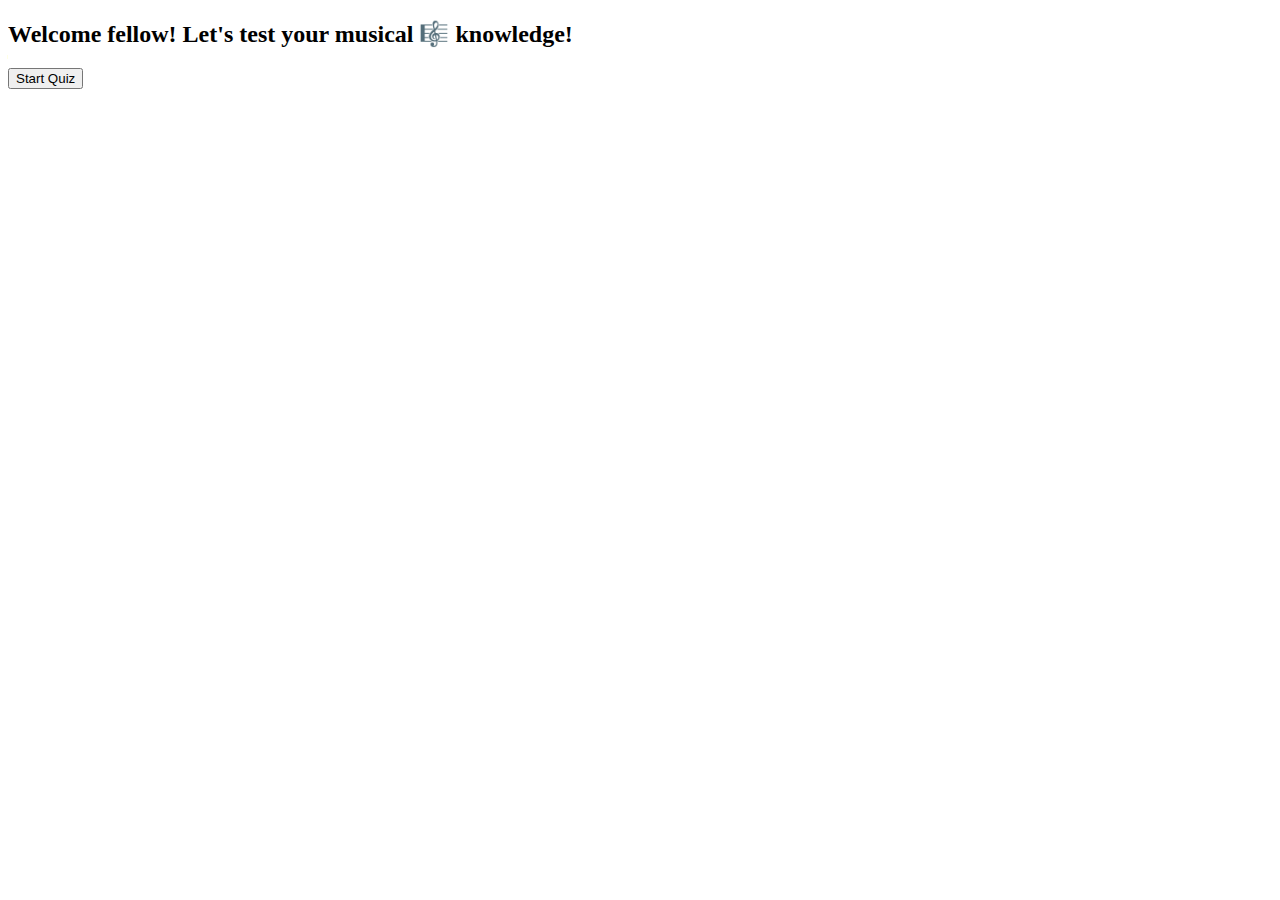
<file: wireframe.html>
<!DOCTYPE html>
<html lang="en">
<head>
<body>
  <main id="quiz-wireframe">
    <button id="start">Start Quiz</button>
    <article class="question" id="question-card">
      <h2 class="question" id="question-title">Title</h2>
      <p class="question" id="question-text">Questions</p>
      <form class="answer" id="answer-section">
        <label for="ans1">
          <input type="radio" class="answer" id="ans1"/>
          Answer 1
        </label>
        <label for="ans2">
          <input type="radio" class="answer" id="ans2"/>
          Answer 2
        </label>
        <label for="ans3">
          <input type="radio" class="answer" id="ans3"/>
          Answer 3
        </label>
        <label for="ans4">
          <input type="radio" class="answer" id="ans4"/>
          Answer 4
        </label>
        <button class="answer" id="submit">Next</button>
      </form>
      <p class="question" id="quiz-score">Score</p>
    </article>
    <button id="reset">Restart</button>
  </main>
  <script src="https://code.jquery.com/jquery-3.4.1.slim.js" crossorigin="anonymous"></script>
  <script src="app.js"></script>
</body>
</html>
</file>
